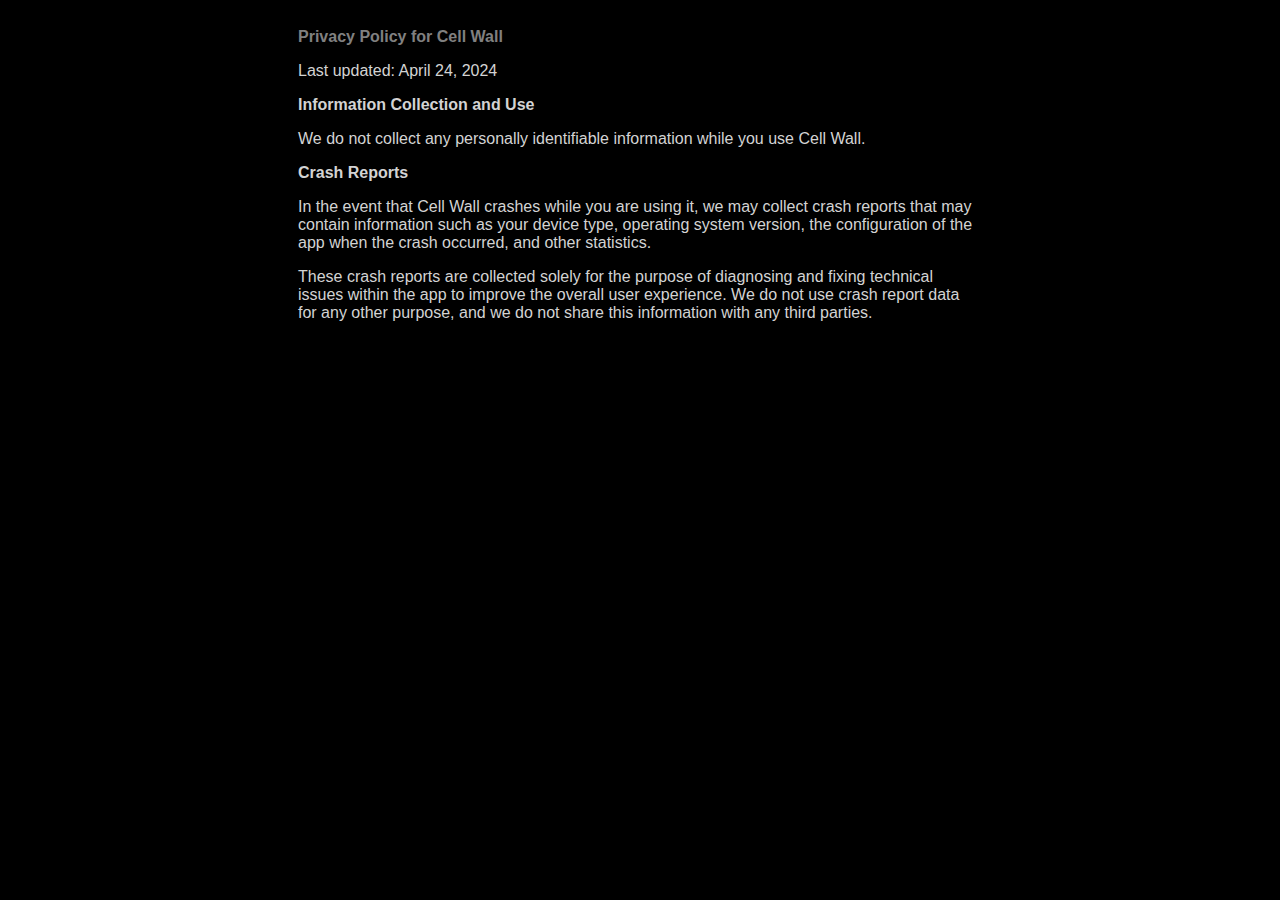
<file: privacy.html>
<html lang="en-US">
    <head>
        <meta charset="UTF-8">
        <link href="styles/doc.css" rel="stylesheet">
        <link rel="icon" href="images/favicon.png" type="image/x-icon">
        <meta name="viewport" content="width=device-width,initial-scale=1.0"></meta>
        <title>Spatial Station Privacy Policy</title>
    </head>
    <body>
        <p><strong>Privacy Policy for Cell Wall</strong></p>
        <p>Last updated: April 24, 2024</p>

        <p><b>Information Collection and Use</b></p>

        <p>We do not collect any personally identifiable information while you use Cell Wall.</p>

        <p><b>Crash Reports</b></p>

        <p>In the event that Cell Wall crashes while you are using it, we may collect crash reports that may contain information such as your device type, operating system version, the configuration of the app when the crash occurred, and other statistics.</p>

        <p>These crash reports are collected solely for the purpose of diagnosing and fixing technical issues within the app to improve the overall user experience. We do not use crash report data for any other purpose, and we do not share this information with any third parties.</p>
    </body>
</html>
</file>
<file: styles/doc.css>
html {
    background-color: black;
    color: #D3D3D3;
    font-size: 16px;
    font-family: -apple-system, "BlinkMacSystemFont", "Helvetica Neue", "Helvetica";
    padding: 20px;
    max-width: 700px;
    margin: 0 auto;
}

h1 {
    color: white;
}

h2, strong, a {
    color: gray;
}

a:hover, a:active {
    color: white;
}
</file>
